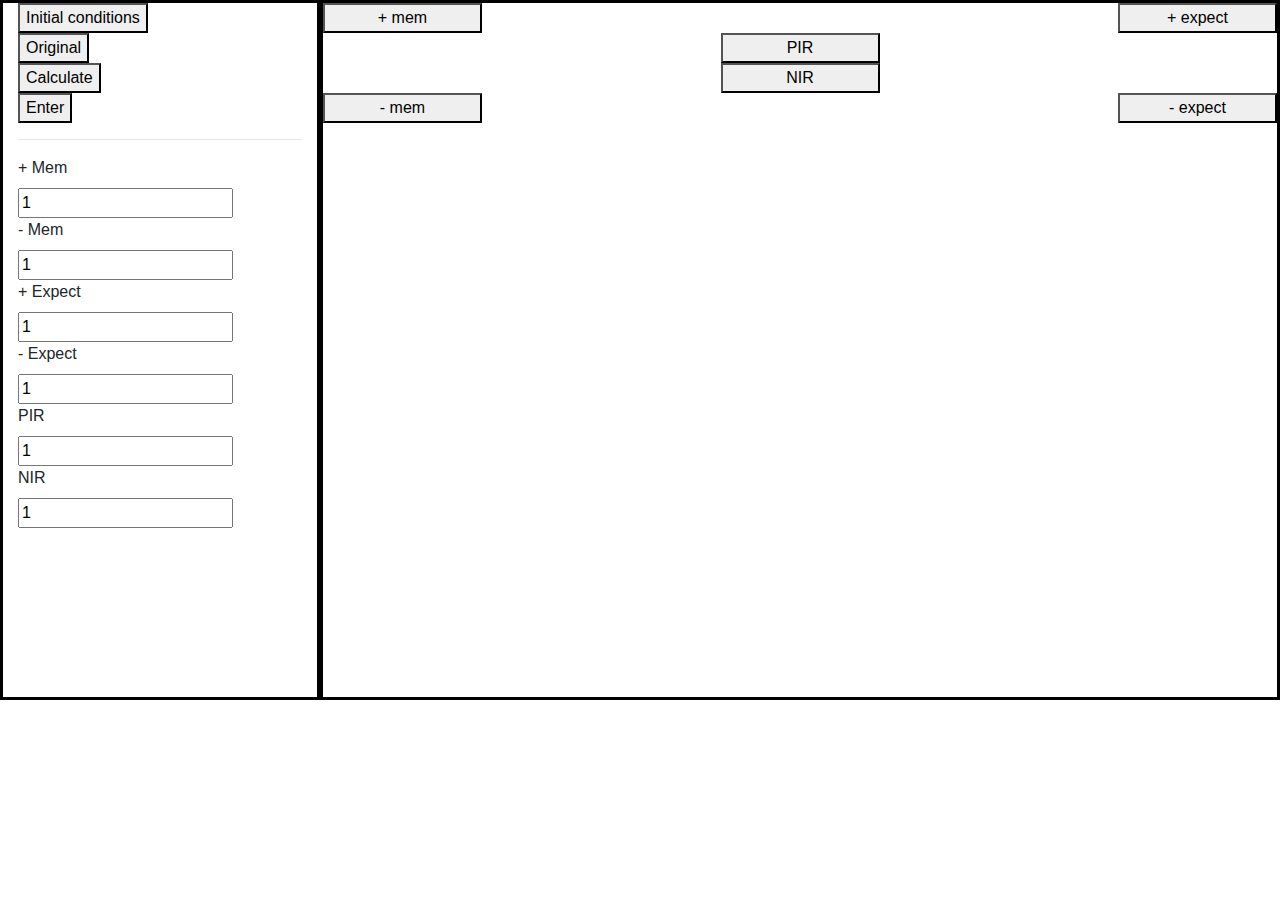
<file: frontend/index.html>
<!DOCTYPE html>
<html>
<head>
	<title>Peace Math</title>
	<link rel="stylesheet" href="https://stackpath.bootstrapcdn.com/bootstrap/4.3.1/css/bootstrap.min.css" integrity="sha384-ggOyR0iXCbMQv3Xipma34MD+dH/1fQ784/j6cY/iJTQUOhcWr7x9JvoRxT2MZw1T" crossorigin="anonymous">
	<link rel="stylesheet" type="text/css" href="./index.css">

	<!-- ASYNC SCRIPT LOADERS -->
	<script type="text/javascript" async src="./index.js"></script>
	<script async src="https://code.jquery.com/jquery-3.3.1.slim.min.js" integrity="sha384-q8i/X+965DzO0rT7abK41JStQIAqVgRVzpbzo5smXKp4YfRvH+8abtTE1Pi6jizo" crossorigin="anonymous"></script>
	<script async src="https://cdnjs.cloudflare.com/ajax/libs/popper.js/1.14.7/umd/popper.min.js" integrity="sha384-UO2eT0CpHqdSJQ6hJty5KVphtPhzWj9WO1clHTMGa3JDZwrnQq4sF86dIHNDz0W1" crossorigin="anonymous"></script>
	<script async src="https://stackpath.bootstrapcdn.com/bootstrap/4.3.1/js/bootstrap.min.js" integrity="sha384-JjSmVgyd0p3pXB1rRibZUAYoIIy6OrQ6VrjIEaFf/nJGzIxFDsf4x0xIM+B07jRM" crossorigin="anonymous"></script>
</head>
<body>
	<div class="container-fluid">
		<div class="row">
			<div class="sidebar col-3">
				<button class="btn_intial-conditions">Initial conditions</button>
				<button class="btn_original">Original</button>
				<button class="btn_calculate">Calculate</button>
				<button class="btn_enter">Enter</button>
				<hr>
				<label for="add_mem">+ Mem</label>
				<input type="text" name="add_mem" id="add_mem" value="1.0">
				<label for="sub_mem">- Mem</label>
				<input type="text" name="sub_mem" id="sub_mem" value="1.0">
				<label for="add_expect">+ Expect</label>
				<input type="text" name="add_expect" id="add_expect" value="1.0">
				<label for="sub_expect">- Expect</label>
				<input type="text" name="sub_expect" id="sub_expect" value="1.0">
				<label for="pir">PIR</label>
				<input type="text" name="pir" id="pir" value="1.0">
				<label for="nir">NIR</label>
				<input type="text" name="nir" id="nir" value="1.0">
			</div>
			<div class="main_figure col-9">
				<div class="row justify-content-between">
					<button class="btn_add-mem col-2">+ mem</button>
					<button class="btn_add-expect col-2">+ expect</button>
				</div>
				<div class="row justify-content-center">
					<button class="btn_pir col-2">PIR</button>
				</div>
				<div class="row justify-content-center">
					<button class="btn_nir col-2">NIR</button>
				</div>
				<div class="row justify-content-between">
					<button class="btn_sub-mem col-2">- mem</button>
					<button class="btn_sub-expect col-2">- expect</button>
				</div>
			</div>
		</div>
	</div>
</body>
</html>
</file>
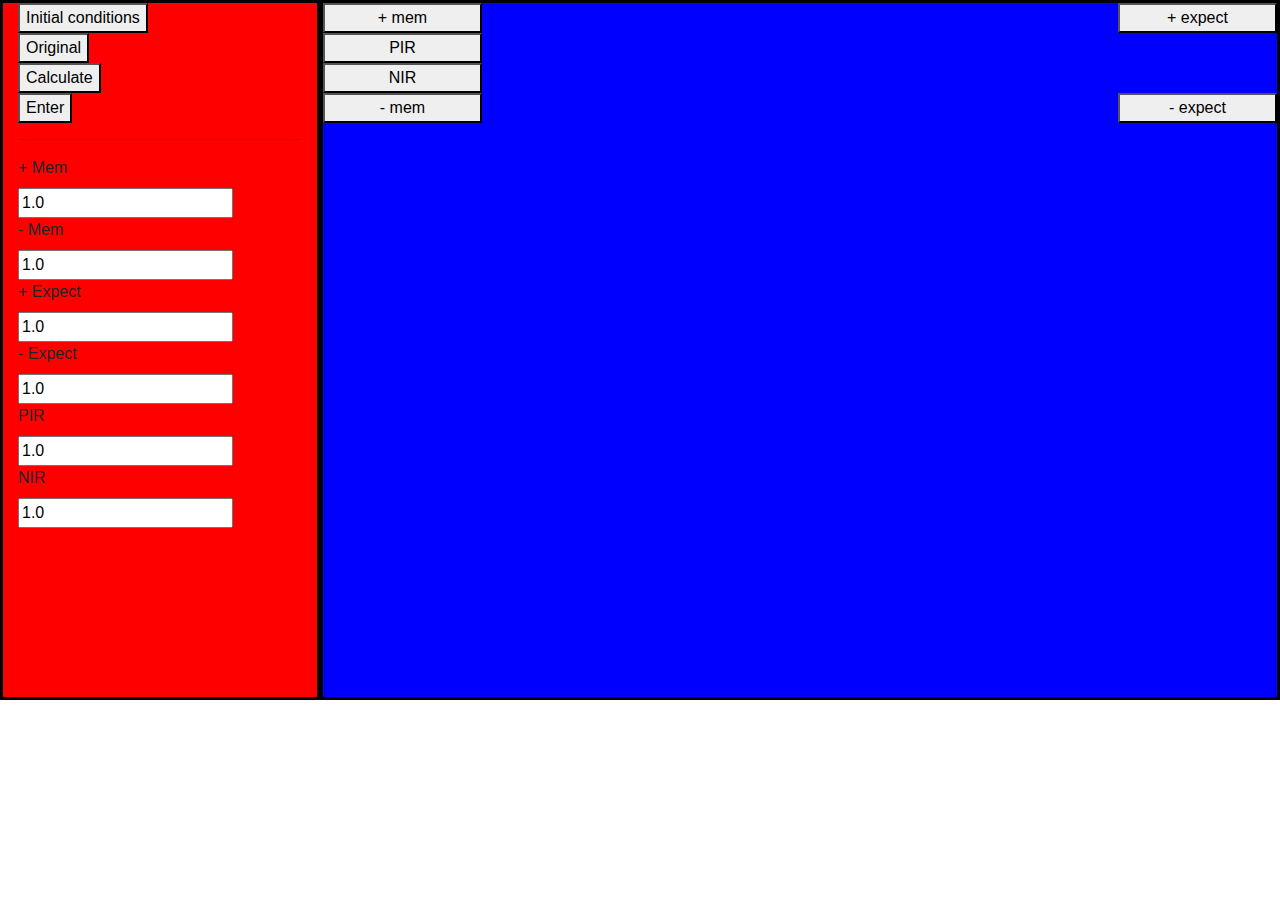
<file: static_frontPage_index.html>
<!DOCTYPE html>
<html>
<head>
	<title>Peace Math Frontend</title>
	<link rel="stylesheet" href="https://stackpath.bootstrapcdn.com/bootstrap/4.3.1/css/bootstrap.min.css" integrity="sha384-ggOyR0iXCbMQv3Xipma34MD+dH/1fQ784/j6cY/iJTQUOhcWr7x9JvoRxT2MZw1T" crossorigin="anonymous">

	<!-- ASYNC SCRIPT LOADERS -->
	<script async src="https://code.jquery.com/jquery-3.3.1.slim.min.js" integrity="sha384-q8i/X+965DzO0rT7abK41JStQIAqVgRVzpbzo5smXKp4YfRvH+8abtTE1Pi6jizo" crossorigin="anonymous"></script>
<script async src="https://cdnjs.cloudflare.com/ajax/libs/popper.js/1.14.7/umd/popper.min.js" integrity="sha384-UO2eT0CpHqdSJQ6hJty5KVphtPhzWj9WO1clHTMGa3JDZwrnQq4sF86dIHNDz0W1" crossorigin="anonymous"></script>
<script async src="https://stackpath.bootstrapcdn.com/bootstrap/4.3.1/js/bootstrap.min.js" integrity="sha384-JjSmVgyd0p3pXB1rRibZUAYoIIy6OrQ6VrjIEaFf/nJGzIxFDsf4x0xIM+B07jRM" crossorigin="anonymous"></script>

	<style>
		.sidebar {
			background: red;
			border: 3px solid black;
			min-height: 700px;
		}

		.main_figure {
			background: blue;
			border: 3px solid black;
			min-height: 700px;
		}

		input {
			display: block;
		}

		button {
			display: block;
			text-align: center;
		}


	</style>
</head>
<body>
	<div class="container-fluid">
		<div class="row">
			<div class="sidebar col-3">

				<button class="btn_intial-conditions">Initial conditions</button>
				<button class="btn_original">Original</button>
				<button class="btn_calculate">Calculate</button>
				<button class="btn_enter">Enter</button>

				<hr>

				<label for="add_mem">+ Mem</label>
				<input type="text" name="add_mem" id="add_mem" value="1.0">

				<label for="sub_mem">- Mem</label>
				<input type="text" name="sub_mem" id="sub_mem" value="1.0">

				
				<label for="add_expect">+ Expect</label>
				<input type="text" name="add_expect" id="add_expect" value="1.0">

				
				<label for="sub_expect">- Expect</label>
				<input type="text" name="sub_expect" id="sub_expect" value="1.0">

				
				<label for="pir">PIR</label>
				<input type="text" name="pir" id="pir" value="1.0">

				
				<label for="nir">NIR</label>
				<input type="text" name="nir" id="nir" value="1.0">

			</div>
			<div class="main_figure col-9">
				<div class="row justify-content-between">
					<button class="btn_add-mem col-2">+ mem</button>
					<button class="btn_add-expect col-2">+ expect</button>
				</div>
				<div class="row">
					<button class="btn_pir col-2">PIR</button>
				</div>
				<div class="row">
					<button class="btn_nir col-2">NIR</button>
				</div>
				<div class="row justify-content-between">
					<button class="btn_sub-mem col-2">- mem</button>
					<button class="btn_sub-expect col-2">- expect</button>
				</div>
			</div>
		</div>
	</div>
</body>
</html>
</file>
<file: frontend/index.css>
.sidebar {
	/*background: red;*/
	border: 3px solid black;
	min-height: 700px;
}

.main_figure {
	/*background: blue;*/
	border: 3px solid black;
	min-height: 700px;
}

input {
	display: block;
}

button {
	display: block;
	text-align: center;
}
</file>
